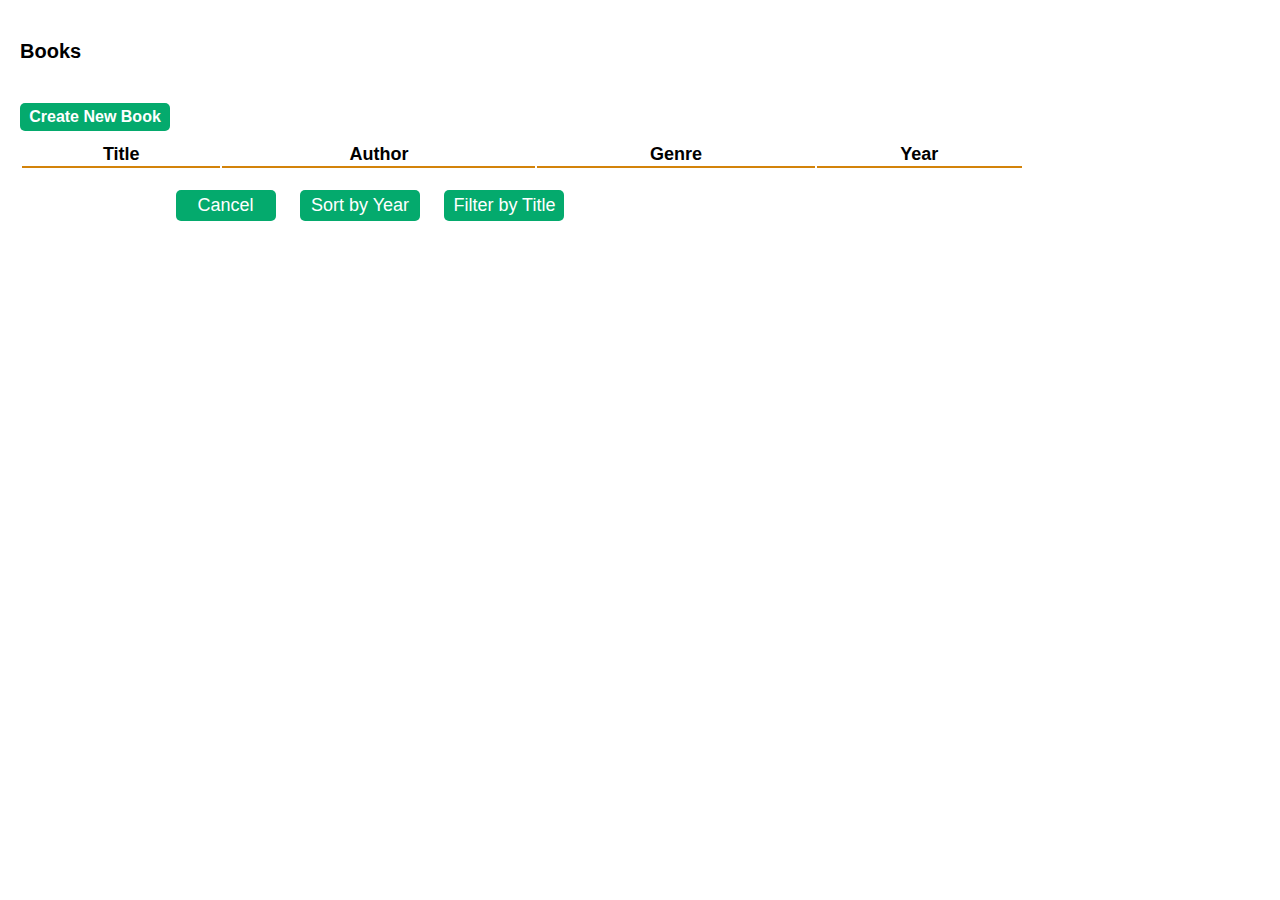
<file: index.html>
<!DOCTYPE html>
<html lang="en">
<head>
    <meta charset="UTF-8">
    <meta http-equiv="X-UA-Compatible" content="IE=edge">
    <meta name="viewport" content="width=device-width, initial-scale=1.0">
    <link rel="stylesheet" href="css/style.css">
    <link rel="stylesheet" href="css/reset.css">
    <link rel="stylesheet" href="https://cdnjs.cloudflare.com/ajax/libs/font-awesome/4.7.0/css/font-awesome.min.css">
    <title>Home-Books</title>
</head>
<body>


     <div class="container">


     </div>

    <script type="module" src="/app.js"></script>
</body>
</html>
</file>
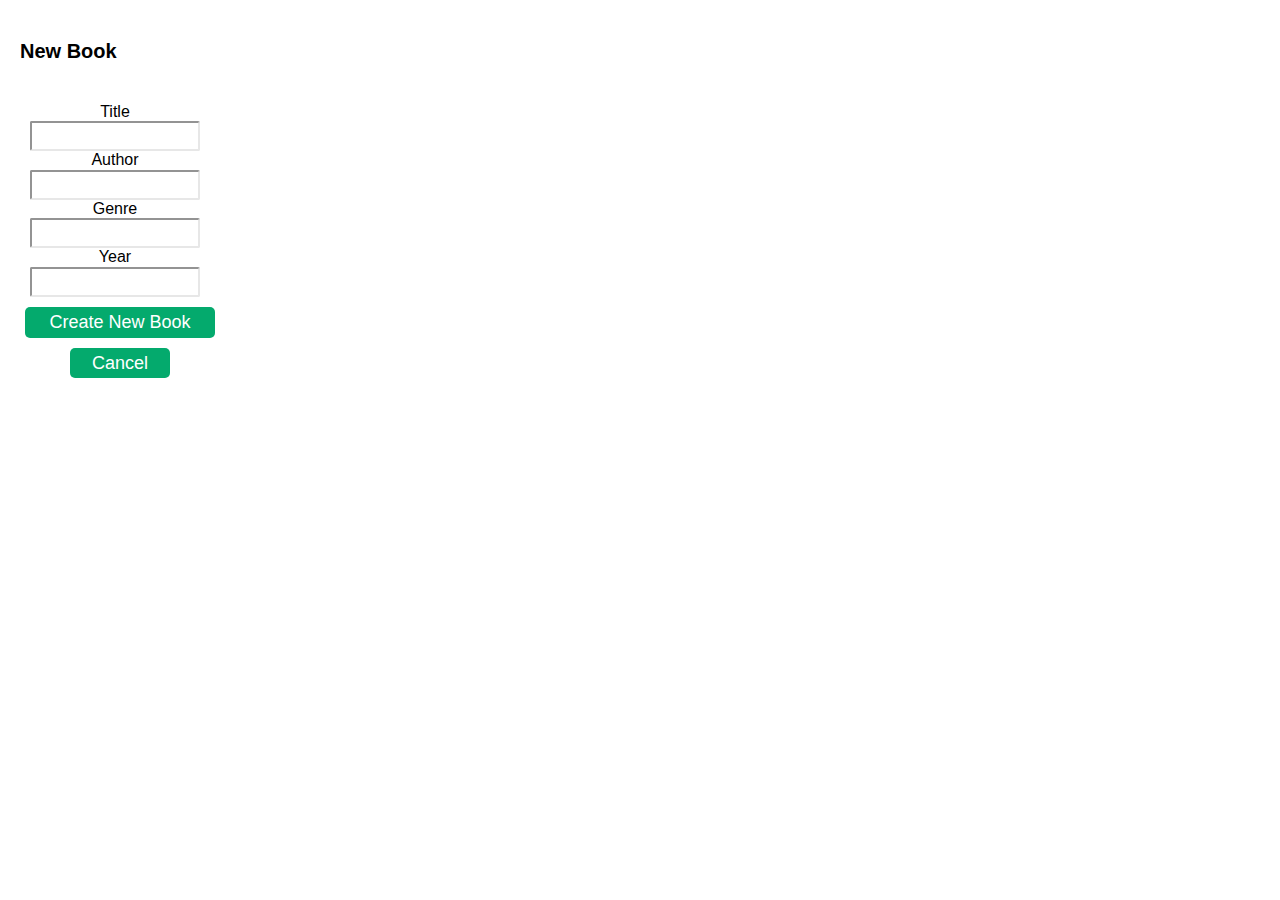
<file: mockup/addBooks.html>
<!DOCTYPE html>
<html lang="en">
<head>
    <meta charset="UTF-8">
    <meta http-equiv="X-UA-Compatible" content="IE=edge">
    <meta name="viewport" content="width=device-width, initial-scale=1.0">
    <link rel="stylesheet" href="../css/reset.css">
    <link rel="stylesheet" href="/css/style.css">
    <title>Add Books</title>
</head>
<body>
    

    <form class="containerB">
           
        <h3>New Book</h3>
        <div class="inputBooks">
           


            <label for="text">Title<label>
            <input type="text" class="titleBook"></input>

            <label for="text">Author</label>
            <input type="text" class="authorBook"></input>

            <label for="text">Genre<label>
            <input type="text" class="genreBook"></input>

            <label for="text">Year<label>
            <input type="text" class="yearBook"></input>

        </div>

        <div class="buttonsAddBooks">
            <input type="submit" value="Create New Book" class="newBooks">
            <button class="anuleaza">Cancel</button>
        </div>
    </form>
</body>
</html>
</file>
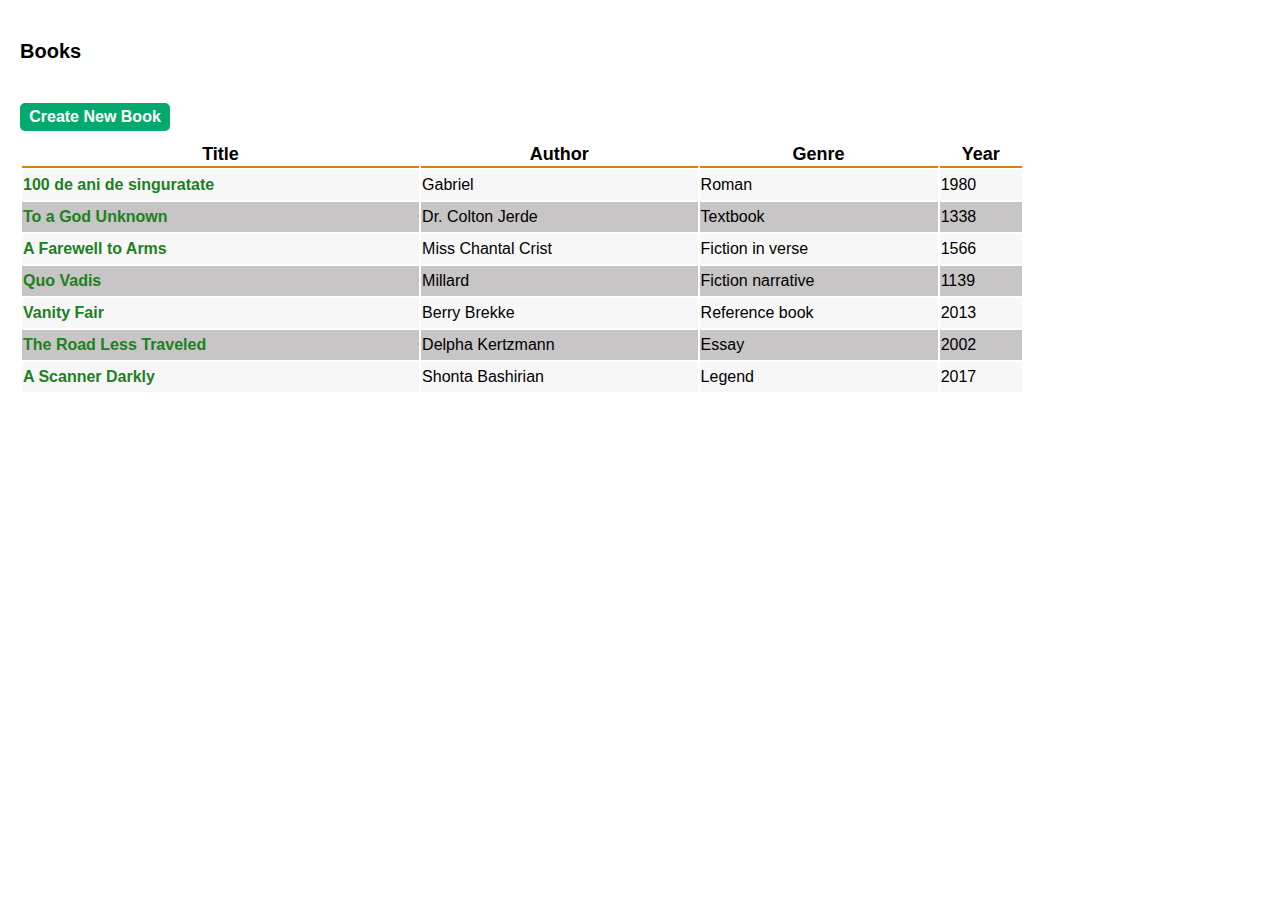
<file: mockup/home.html>
<!DOCTYPE html>
<html lang="en">
<head>
    <meta charset="UTF-8">
    <meta http-equiv="X-UA-Compatible" content="IE=edge">
    <meta name="viewport" content="width=device-width, initial-scale=1.0">
    <link rel="stylesheet" href="../css/style.css">
    <link rel="stylesheet" href="../css/reset.css">
    <title>Books</title>
</head>
<body>
    
    <h3>Books</h3>
    <button class="createBook">Create New Book</button>
    <table>
        <thead>
            <tr>
                <th scope="col">Title</th>
                <th scope="col">Author</th>
                <th scope="col">Genre</th>
                <th scope="col">Year</th>
                

             </tr>

        </thead>

        <tbody class="table">
            <tr>
                <td scope="row"><a href="#" class="linkBooks">100 de ani de singuratate</a></td>
                <td>Gabriel</td>
                <td>Roman</td>
                <td>1980</td>
               
  
            </tr>
            <tr>
                <td scope="row"><a href="#" class="linkBooks">To a God Unknown</a></td>
                <td>Dr. Colton Jerde</td>
                <td>Textbook</td>
                <td>1338</td>
               
  
            </tr>
            <tr>
                <td scope="row"><a href="#" class="linkBooks">A Farewell to Arms</a></td>
                <td>Miss Chantal Crist</td>
                <td>Fiction in verse</td>
                <td>1566</td>
               
  
            </tr>
            <tr>
                <td scope="row"><a href="#" class="linkBooks">Quo Vadis</a></td>
                <td>Millard</td>
                <td>Fiction narrative</td>
                <td>1139</td>
               
  
            </tr>
            <tr>
                <td scope="row"><a href="#" class="linkBooks">Vanity Fair</a></td>
                <td>Berry Brekke</td>
                <td>Reference book</td>
                <td>2013</td>
               
  
            </tr>
            <tr>
                <td scope="row"><a href="#" class="linkBooks">The Road Less Traveled</a></td>
                <td>Delpha Kertzmann</td>
                <td>Essay</td>
                <td>2002</td>
               
  
            </tr>
            <tr>
                <td scope="row"><a href="#" class="linkBooks">A Scanner Darkly</a></td>
                <td>Shonta Bashirian</td>
                <td>Legend</td>
                <td>2017</td>
               
  
            </tr>
        </tbody>

    </table>

</body>
</html>
</file>
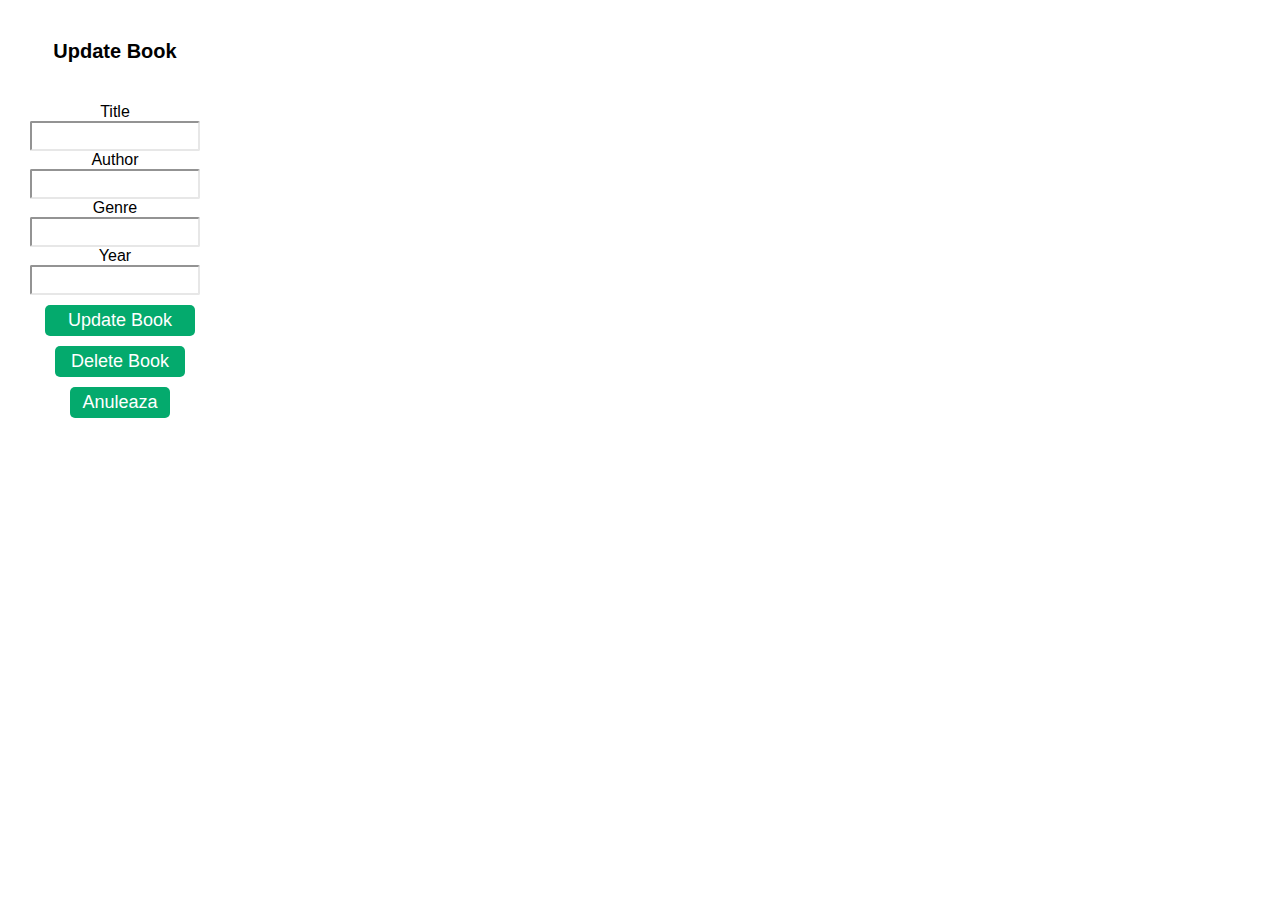
<file: mockup/updateBooks.html>
<!DOCTYPE html>
<html lang="en">
<head>
    <meta charset="UTF-8">
    <meta http-equiv="X-UA-Compatible" content="IE=edge">
    <meta name="viewport" content="width=device-width, initial-scale=1.0">
    <link rel="stylesheet" href="/css/style.css">
    <title>Update masina</title>
</head>
<body>
    

<form class="containerModif">
   

    <div class="updateBooks">

        <h3>Update Book</h3>
    
            <label for="text">Title<label>
            <input type="text" class="titleBook"></input>

            <label for="text">Author</label>
            <input type="text" class="authorBook"></input>

            <label for="text">Genre<label>
            <input type="text" class="genreBook"></input>

            <label for="text">Year<label>
            <input type="text" class="yearBook"></input>
    </div>
    
    <div class="buttonsUpdateBooks">
        <button class="modifCarte">Update Book</button>
        <button class="stergeCarte">Delete Book</button>
        <button class="anuleazaModif">Anuleaza</button>
       
    </div> 

  
</form>

</body>
</html>
</file>
<file: css/style.css>
*{
    box-sizing: border-box;
    
}

body{
   
    font-family: "Poppins", sans-serif;
    margin:0px;
}

header{
   
    padding: 1.5rem;
    display: flex;
    justify-content: flex-end;
}


table{
    width:80%;
    height:100%;
    margin-left: 10px;
    padding: 10px;
}



thead tr th{
    border-bottom: 2px solid rgb(211, 131, 10);
    font-size:18px;
}
tbody tr th {
    color:rgb(131, 82, 10);
    text-align: left;
    padding: 5px;
}

tbody tr:nth-child(2n){

    background-color:rgb(199, 197, 197);
    width:100px;
    height: 30px;

}

tbody tr:nth-child(2n+1){

    background-color:rgb(248, 247, 247);
    width:100px;
    height: 30px;

}

.linkBooks{
    color:#1c811c;
    text-decoration: none;
    font-weight: bold;
    cursor: pointer;
}
.linkBooks:hover{
    color:#030303;
    text-decoration: none;
    font-weight: bold;
    cursor: pointer;
}

    
header h2{
    background-color: rgb(46, 107, 69);
    width:200px;
    height: 40px;
    color:white;
    text-align: center;
    margin-top:10px;
    margin-left: 10px;
    border-radius: 3px;
}

header h1{
   font-size: 40px;
   font-weight: bold;
   margin-left: 10px;
    
    
}

h3{
    font-size: 20px;
    padding:20px;

}

button.createBook {
    
    background-color: #04AA6D;
    border: none;
    font-size: 16px;
    font-weight: bold;
    color: #FFFFFF;
    padding:5px;
    width: 150px;
    text-align: center;
    text-decoration: none;
    overflow: hidden;
    cursor: pointer;
    margin-left: 20px;
    border-radius:5px ;
  }
  button.createBook:hover{
      background-color: rgb(12, 141, 23);
  }

  .containerB{
    width:300px; 
    display: flex;
    text-align: left;
    align-items: left;
    justify-content: centeleft;
    flex-direction: column;
    
    
  }

  .inputBooks{
    width:210px;
    display:flex;
    align-items: center;
    flex-direction: column;
    justify-content: center;
    text-align: center;
    padding-left: 20px;
    
    
  }
  .buttonsAddBooks{
    width:200px;
    display:flex;
    margin-top: 10px;
    align-items: center;
    flex-direction: column;
    justify-content: center;
    text-align: center;
    padding-left: 20px;

  }

  .newBooks{
    background-color: #04AA6D;
    border: none;
    font-size: 18px;
    color: #FFFFFF;
    padding:5px;
    width: 190px;
    text-align: center;
    text-decoration: none;
    overflow: hidden;
    cursor: pointer;
    margin-left: 20px;
    border-radius:5px ;
    margin-bottom: 10px;

  }

  .newBooks:hover{
    background-color: rgb(12, 141, 23);
}

.otherButtons{
  width:700px;
  display:inline-block;
  margin-top: 10px;
  align-items: center;
  flex-direction: column;
  justify-content: center;
  text-align: center;
  padding-left: 20px;

}

.anuleaza{
    background-color: #04AA6D;
    border: none;
    font-size: 18px;
    color: #FFFFFF;
    padding:5px;
    width: 100px;
    text-align: center;
    text-decoration: none;
    overflow: hidden;
    cursor: pointer;
    margin-left: 20px;
    border-radius:5px ;
  }

  .anuleaza:hover{
    background-color: rgb(12, 141, 23);
}

.sortare{
  background-color: #04AA6D;
  border: none;
  font-size: 18px;
  color: #FFFFFF;
  padding:5px;
  width: 120px;
  text-align: center;
  text-decoration: none;
  overflow: hidden;
  cursor: pointer;
  margin-left: 20px;
  border-radius:5px ;
}

.sortare:hover{
  background-color: rgb(12, 141, 23);
}
.filtrare{
  background-color: #04AA6D;
  border: none;
  font-size: 18px;
  color: #FFFFFF;
  padding:5px;
  width: 120px;
  text-align: center;
  text-decoration: none;
  overflow: hidden;
  cursor: pointer;
  margin-left: 20px;
  border-radius:5px ;
}

.filtrare:hover{
  background-color: rgb(12, 141, 23);
}

input{
    
    padding: 5px;
    font-family: "Lucida Grande", Helvetica, Arial, sans-serif;
    font-size: 14px;
    border-radius: 2px;
    border-color: rgb(231, 231, 231);
    transition: all 0.4s ease 0s;
}

.containerModif{

width:250px; 
display: flex;
text-align: left;
align-items: left;
justify-content: center;
flex-direction: column;
margin-bottom: 10px;;
    
}


.updateBooks{
    width:210px;
    display:flex;
    align-items: center;
    flex-direction: column;
    justify-content: center;
    text-align: center;
    padding-left: 20px;
        
  }

  .buttonsUpdateBooks{
    width:200px;
    display:flex;
    margin-top: 10px;
    align-items: center;
    flex-direction: column;
    justify-content: center;
    text-align: center;
    padding-left: 20px;
    

  }

 
  .modifCarte{
      margin-bottom: 10px;
      background-color: #04AA6D;
      border: none;
      font-size: 18px;
      color: #FFFFFF;
      padding:5px;
      width: 150px;
      text-align: center;
      text-decoration: none;
      overflow: hidden;
      cursor: pointer;
      margin-left: 20px;
      border-radius:5px ;
  }

  .modifCarte:hover{
    background-color: rgb(12, 141, 23);
}


  .anuleazaModif{
      margin-bottom: 10px;
      background-color: #04AA6D;
      border: none;
      font-size: 18px;
      color: #FFFFFF;
      padding:5px;
      width: 100px;
      text-align: center;
      text-decoration: none;
      overflow: hidden;
      cursor: pointer;
      margin-left: 20px;
      border-radius:5px ;
  }

  .anuleazaModif:hover{
    background-color: rgb(12, 141, 23);
}

  .stergeCarte{
    background-color: #04AA6D;
    border: none;
    font-size: 18px;
    color: #FFFFFF;
    padding:5px;
    width: 130px;
    text-align: center;
    text-decoration: none;
    overflow: hidden;
    cursor: pointer;
    margin-left: 20px;
    border-radius:5px ;
    margin-bottom: 10px;
  }

  .stergeCarte:hover{
    background-color: rgb(12, 141, 23);
}
</file>
